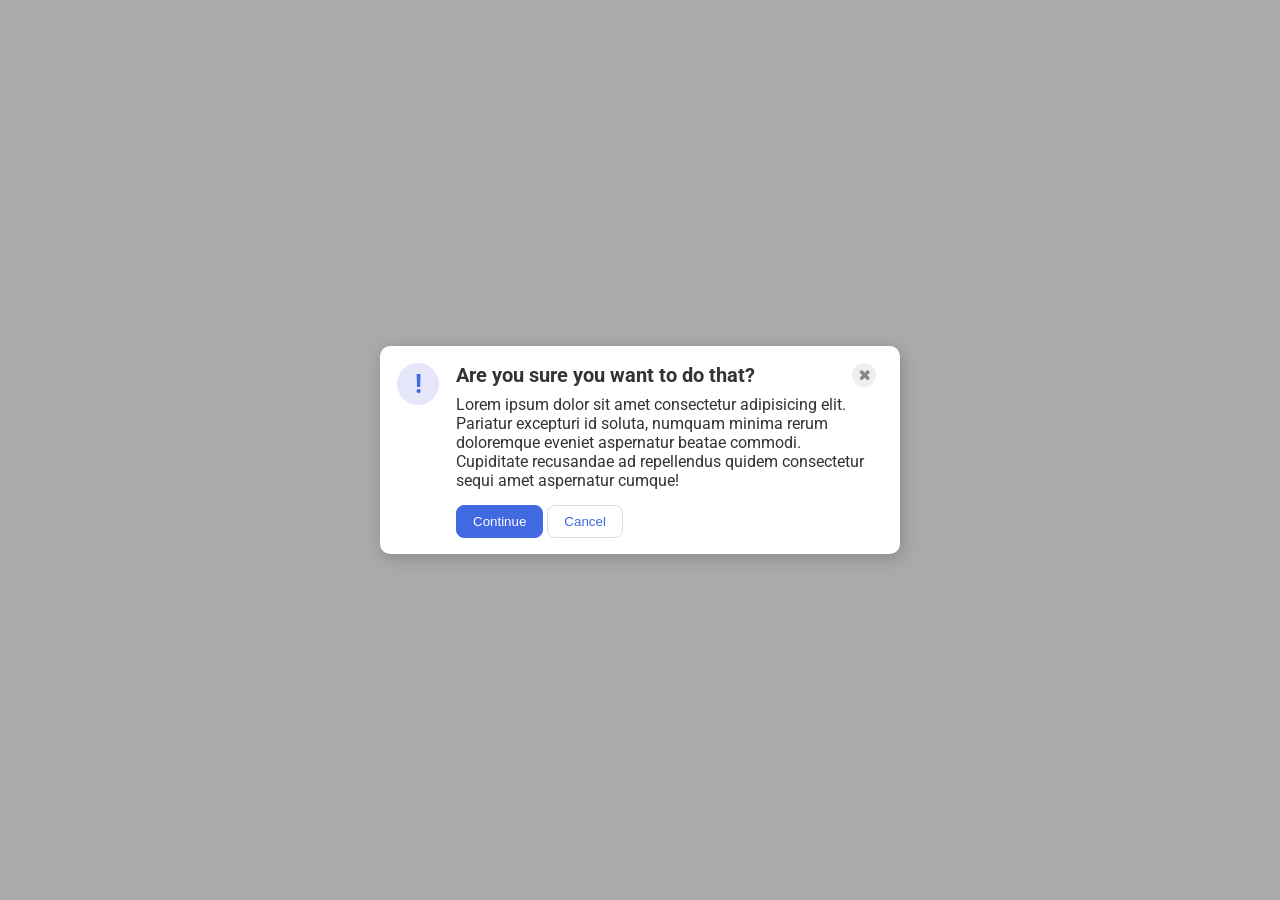
<file: foundations/flex/05-flex-modal/index.html>
<!DOCTYPE html>
<html lang="en">
  <head>
    <meta charset="UTF-8">
    <meta http-equiv="X-UA-Compatible" content="IE=edge">
    <meta name="viewport" content="width=device-width, initial-scale=1.0">
    <link rel="stylesheet" href="style.css">
    <title>Modal</title>
  </head>
  <body>
    <div class="modal">
      <div class="icon">
        <div>!</div>
      </div>
      <div>
        <div class="header">
          <div><strong>Are you sure you want to do that?</strong></div>
          <button class="close-button">✖</button>
        </div>
        <div class="text">
          <div>Lorem ipsum dolor sit amet consectetur adipisicing elit. Pariatur excepturi id soluta, numquam minima rerum doloremque eveniet aspernatur beatae commodi. Cupiditate recusandae ad repellendus quidem consectetur sequi amet aspernatur cumque!</div>
        </div>
        <div class="bottom">
          <button class="continue">Continue</button>
          <button class="cancel">Cancel</button>
        </div>
      </div>
    </div>
  </body>
</html>
</file>
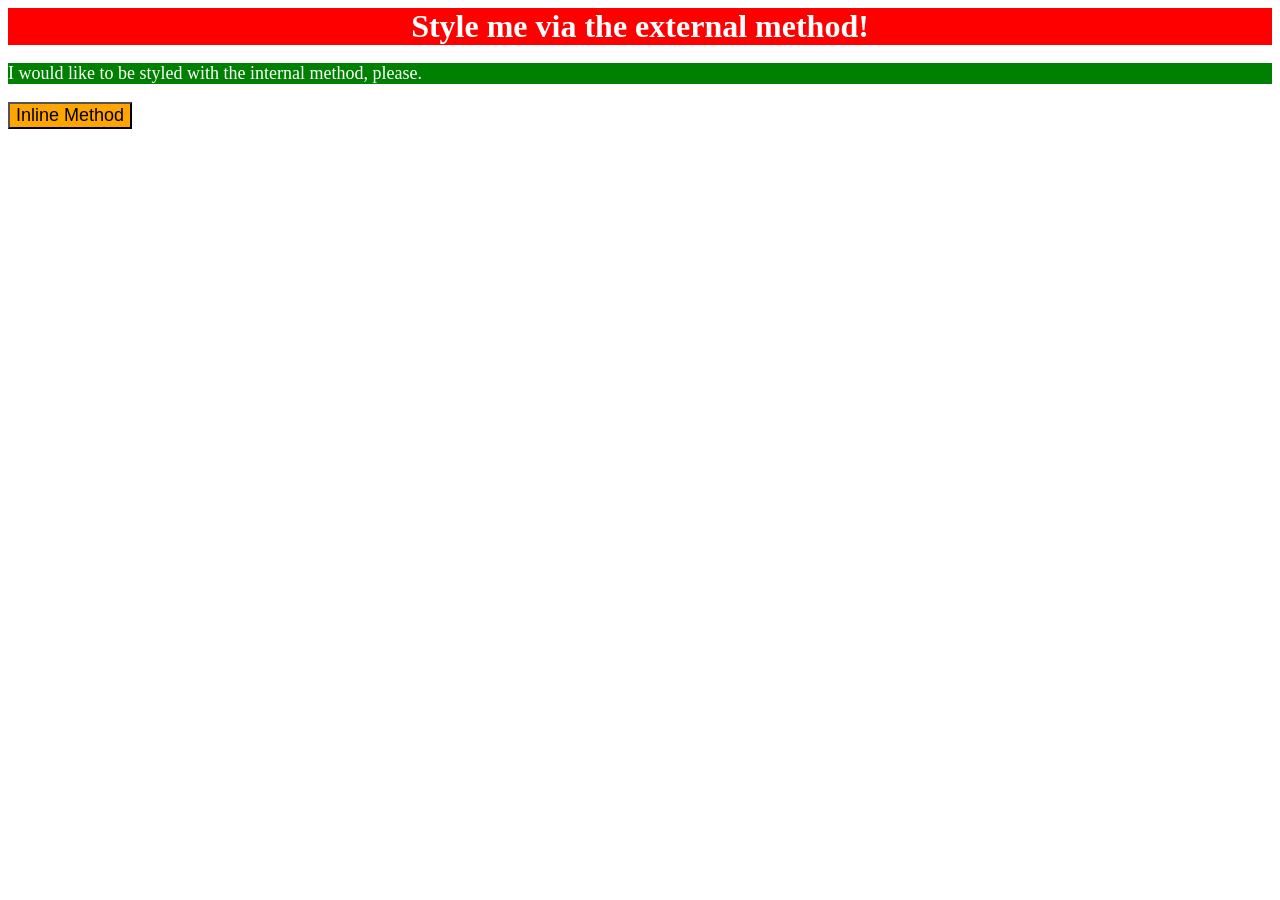
<file: foundations/intro-to-css/01-css-methods/index.html>
<!DOCTYPE html>
<html lang="en">
  <head>
    <meta charset="UTF-8">
    <meta http-equiv="X-UA-Compatible" content="IE=edge">
    <meta name="viewport" content="width=device-width, initial-scale=1.0">
    <title>Methods for Adding CSS</title>
    <link rel="stylesheet" href="style.css">

    <style>
    .internal {
      color: white;
      background-color: green;
      font-size: 18px;
    }
    </style>
  </head>
  <body>
    <div class="external">Style me via the external method!</div>
    <p class="internal">I would like to be styled with the internal method, please.</p>
    <button style="background-color: orange; font-size: 18px;">Inline Method</button>
  </body>
</html>
</file>
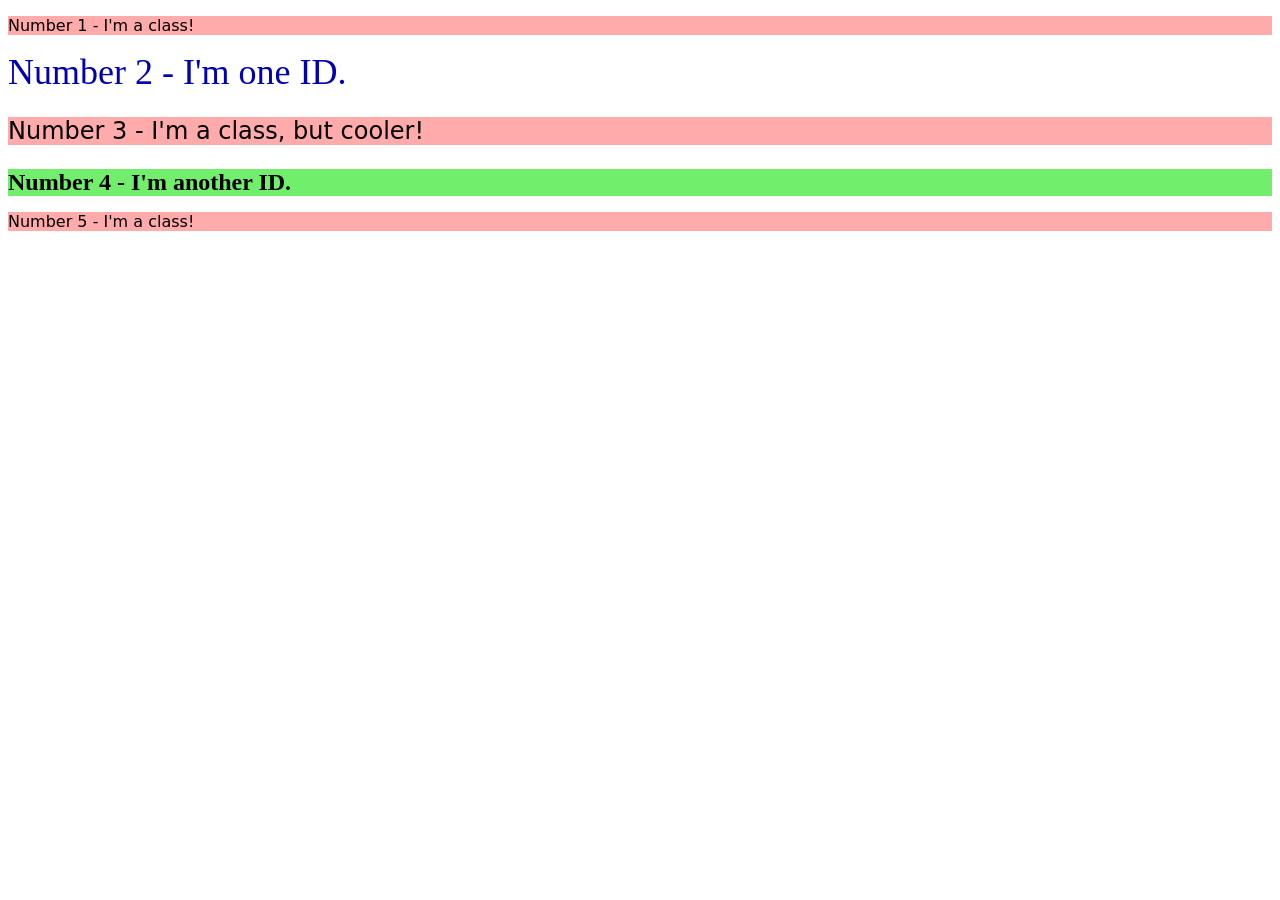
<file: foundations/intro-to-css/02-class-id-selectors/index.html>
<!DOCTYPE html>
<html lang="en">
  <head>
    <meta charset="UTF-8">
    <meta http-equiv="X-UA-Compatible" content="IE=edge">
    <meta name="viewport" content="width=device-width, initial-scale=1.0">
    <title>Class and ID Selectors</title>
    <link rel="stylesheet" href="style.css">
  </head>
  <body>
    <p class="number-false">Number 1 - I'm a class!</p>
    <div id="number-two">Number 2 - I'm one ID.</div>
    <p class="number-false number-size">Number 3 - I'm a class, but cooler!</p>
    <div id="number-four">Number 4 - I'm another ID.</div>
    <p class="number-false">Number 5 - I'm a class!</p>
  </body>
</html>
</file>
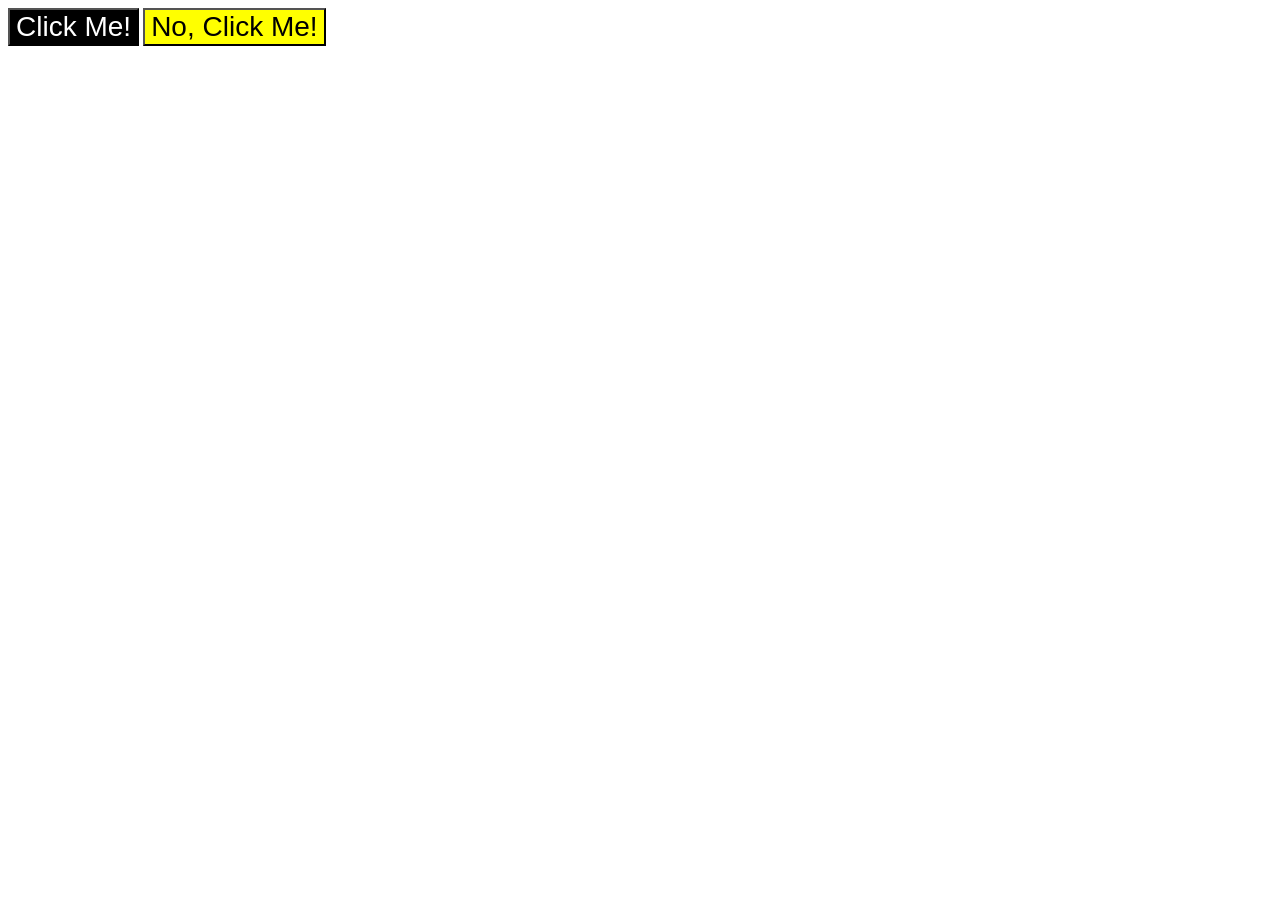
<file: foundations/intro-to-css/03-grouping-selectors/index.html>
<!DOCTYPE html>
<html lang="en">
  <head>
    <meta charset="UTF-8">
    <meta http-equiv="X-UA-Compatible" content="IE=edge">
    <meta name="viewport" content="width=device-width, initial-scale=1.0">
    <title>Grouping Selectors</title>
    <link rel="stylesheet" href="style.css">
  </head>
  <body>
    <button class="click">Click Me!</button>
    <button class="no-click">No, Click Me!</button>
  </body>
</html>
</file>
<file: foundations/flex/05-flex-modal/style.css>
@import url('https://fonts.googleapis.com/css2?family=Roboto:wght@400;700&display=swap');

html, body {
  height: 100%;
}

body {
  font-family: Roboto, sans-serif;
  margin: 0;
  background: #aaa;
  color: #333;
  /* I'll give you this one for free lol */
  display: flex;
  align-items: center;
  justify-content: center;
}

.modal {
  background: white;
  width: 520px;  border-color: aqua;
  height: 208px;
  border-radius: 10px;
  box-shadow: 2px 4px 16px rgba(0,0,0,.2);
  display: flex;
}

.icon {
  color: royalblue;
  font-size: 26px;
  font-weight: 700;
  background: lavender;
  width: 42px;
  height: 42px;
  border-radius: 50%;
  display: flex;
  align-items: center;
  justify-content: center;
  margin: 17px;
}

.close-button {
  background: #eee;
  border-radius: 50%;
  color: #888;
  font-weight: 400;
  font-size: 16px;
  height: 24px;
  width: 24px;
  display: flex;
  align-items: center;
  justify-content: center;
  border: 1px solid #eee;
  padding: 0;
}

button {
  cursor: pointer;
  padding: 8px 16px;
  border-radius: 8px;
}

button.continue {
  background: royalblue;
  border: 1px solid royalblue;
  color: white;
}

button.cancel {
  background: white;
  border: 1px solid #ddd;
  color: royalblue;
}


.header {
  font-size: 20px;
  display: flex;
  justify-content: space-between;
  padding: 17px 0 8px;
}

.text {
  width: 420px;
}

.bottom {
  padding-top: 15px;
}
</file>
<file: foundations/intro-to-css/01-css-methods/style.css>
.external{
    background-color: red;
    color: white;
    text-align: center;
    font-size: 32px;
    font-weight: bold;
}
</file>
<file: foundations/intro-to-css/02-class-id-selectors/style.css>
.number-false{
    background-color: rgb(255, 171, 171);
    font-family: Verdana, "DejaVu Sans", sans-serif;
}

.number-size{
    font-size: 24px;
}

#number-two{
    color: rgb(1, 1, 180);
    font-size: 36px;
}

#number-four{
    background-color: rgb(113, 238, 108);
    font-size: 24px;
    font-weight: bold;
}
</file>
<file: foundations/intro-to-css/03-grouping-selectors/style.css>
.click{
    color: white;
    background-color: black;
}

.no-click{
    background-color: yellow;
}

.click, 
.no-click{
    font-size: 28px;
    font-family: Helvetica, 'Times New Roman', sans-serif;
}
</file>
